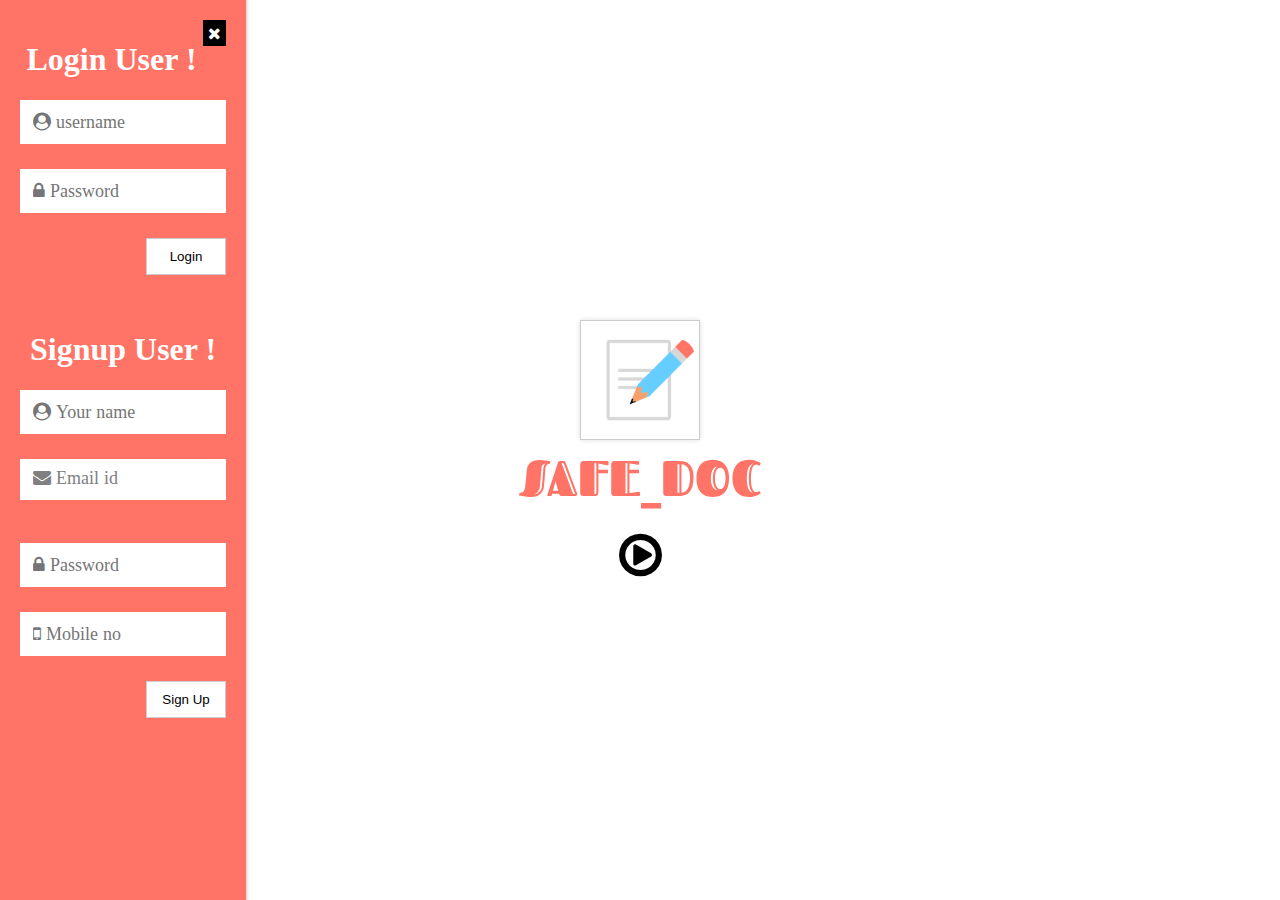
<file: Business-management/index.html>
<!DOCTYPE html>
<html lang="en-US">
<head>
	<meta charset="utf-8">
	<meta name="viewport" content="width=device-width,initial-scale=1.0">
	<link rel="stylesheet" href="style/style.css">
	<link rel="stylesheet" href="style/animate.css">
	<link href="https://fonts.googleapis.com/css?family=Fascinate+Inline" rel="stylesheet">
	<link rel="stylesheet" href="https://cdnjs.cloudflare.com/ajax/libs/font-awesome/4.7.0/css/font-awesome.min.css">
	<title>Homepage</title>
	<noscript>
		<h1>Please enable JavaScript</h1>
		<style>
		body{
			background:black;
		}

		h1{
			font-size: 100px;
			text-align:center;
			color:white;
			font-family:sans-serif;
		}

		#webpage{display:none;}
		</style>
	</noscript>

</head>
<body>
<div id="webpage">
	<div id="site-intro">
		<center>
		<img src="images/logo.png" alt="logo" width="120"/>
		<h1 id="app-name">SAFE_DOC</h1>
		<i class="fa fa-play-circle-o animated infinite swing" style="font-size:50px;margin-top:20px;cursor:pointer" onclick="sidebar()"></i>
		</center>
	</div>
	<div id="side-bar">
		<i class="fa fa-close" style="float:right;color:white;background-color:black;padding:5px;cursor:pointer" onclick="sidebar_close()"></i>
		<h1 align="center" style="color:white">Login User !</h1>
		<form id="login-form" onsubmit="return login()">
			<input type="text" name="username" placeholder="&#xf2bd; username" id="login_user" required>
			<br>
			<input type="password" name="password" placeholder="&#xf023; Password" id="login_password" required>
			<br>
			<input type="submit" value="Login">
		</form>
		<br><br><br><br>


				<h1 align="center" style="color:white">Signup User !</h1>
		<form id="sign-form">
			<input type="text" name="name" placeholder="&#xf2bd; Your name" id="name" required>
			<br>
			<input type="email" name="email" placeholder="&#xf0e0; Email id" id="email" onchange="user_existed()"required class="animated">
			<span id="user_found" style="display:block;margin-to:-10px;color:white;font-family:sans-serif;font-weight:bold"></span>
			<br>
			<input type="password" name="password" placeholder="&#xf023; Password" id="password" required>
			<br>
			<input type="text" name="mobile" placeholder="&#xf10b; Mobile no" id="mobile" required>
			<br>
			<span id="signup_success" style="font-family:sans-serif;color:white;font-weight:bold"></span>
			<input type="submit" value="Sign Up" onclick=" return signup()" id="signup_submit">
		</form>
	</div>
</div>
<script src="script/compatible.js"></script>
<script src="script/singup_login.js"></script>
</body>
</html>
</file>
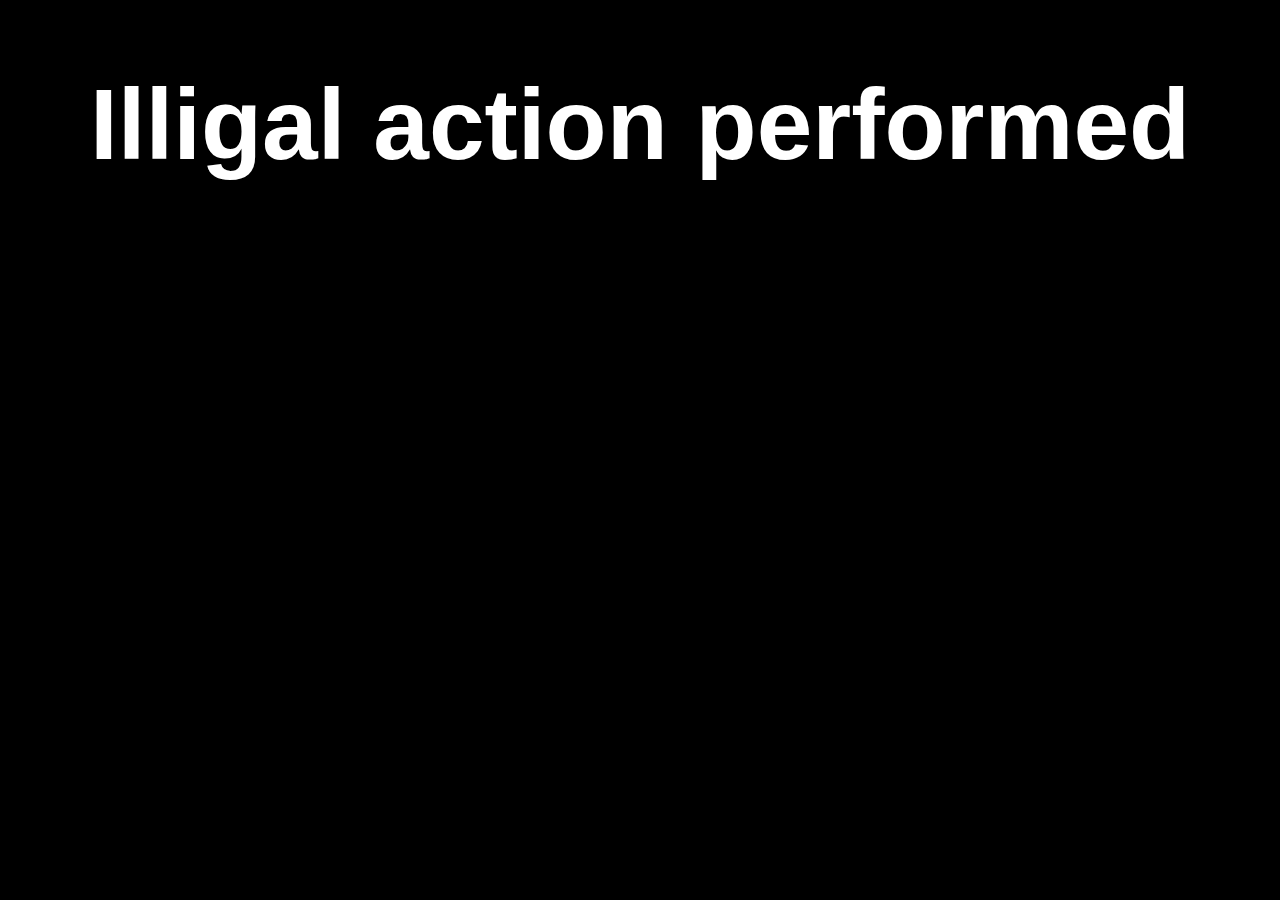
<file: Business-management/profile/profile.html>
<!DOCTYPE html>
<html lang="en-US">
<head>
	<meta charset="utf-8">
	<meta name="viewport" content="width=device-width,initial-scale=1.0">
	<link rel="stylesheet" href="style/style.css">
	<link rel="stylesheet" href="style/animate.css">
	<link href="https://fonts.googleapis.com/css?family=Fascinate+Inline" rel="stylesheet">
	<link rel="stylesheet" href="https://cdnjs.cloudflare.com/ajax/libs/font-awesome/4.7.0/css/font-awesome.min.css">
	<title>profile</title>
	<noscript>
		<h1>Please enable JavaScript</h1>
		<style>
		body{
			background:black;
		}

		h1{
			font-size: 100px;
			text-align:center;
			color:white;
			font-family:sans-serif;
		}

		#webpage{display:none;}
		</style>
	</noscript>

</head>
<body>
<div id="profile-page">
<div id="profile-bg">
	<div id="pic-upload">
	<center>
	<img src="../images/logo.png" id="logo">
	<h1 id="app-name">SAFF_DOC</h1>
	</center>
		<div id="upload-btn">
		<i class="fa fa-upload" id="upload-icon">Upload Pic</i>
		<input type="file" accept="image/*" id="profile-pic-upload" onchange="upload_pic()">
		</div>
		<h1 id="welcome"></h1>
		<i class="fa fa-forward" id="next-icon" style="display:none"></i>
	</div>
</div>
	<div id="app-content">

		<header>
			<h1 id="profile-name"></h1>
			<div id="profile-pic"></div>
			<ul id="app-menu">
				<li><a href="pages/business.html"><i class="fa fa-briefcase" style="font-size:30px;color:black"></i><br> Bussiness</a></li>
				<li><a href="#"><i class="fa fa-pencil" style="font-size:30px;color:black"></i><br> About Me</a></li>
				<li><a href="pages/contacts.html"><i class="fa fa-phone" style="font-size:30px;color:black"></i><br> Contacts</a></li>
				<li><a href="pages/playlist.html"><i class="fa fa-play" style="font-size:30px;color:black"></i><br> Playlist</a></li>
				<li onclick="logout()"><a href="#"><i class="fa fa-sign-out" style="font-size:30px;color:black"></i><br> Logout</a></li>
			</ul>
		</header>
		<footer>
			<div>
			<img src="../images/logo.png" width="50">
			<h4>SAFE_DOC</h4>
			<h1 id="profile-notice">Please wait...</h1>
			</div>
		</footer>

	</div>

</div>

<script src="script/welcome_up.js"></script>
</body>
</html>
</file>
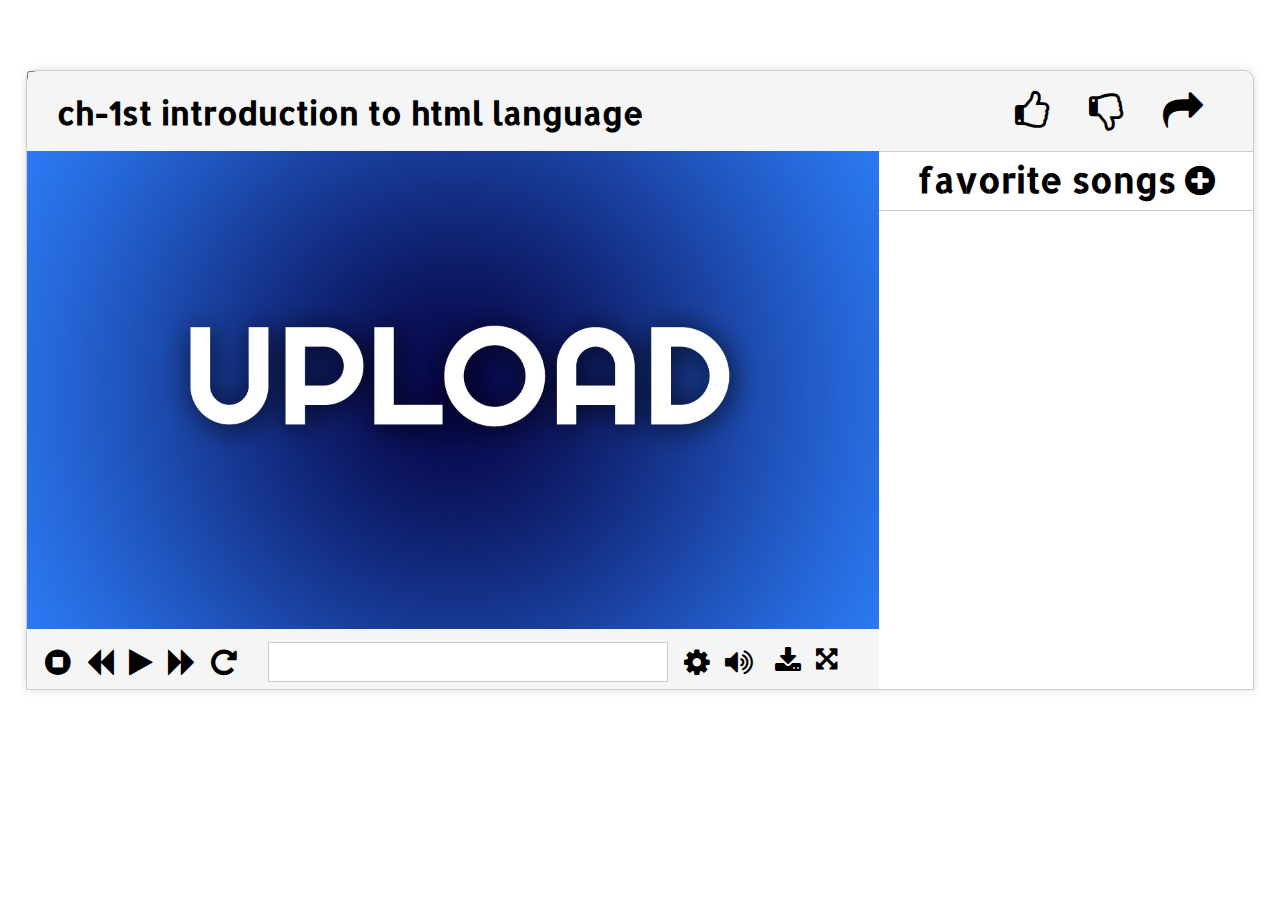
<file: Business-management/profile/pages/playlist.html>
<!DOCTYPE html>
<html lang="en-US">
	<head>
		<link rel="stylesheet" href="style/playlist.css">
		<link rel="stylesheet" href="https://cdnjs.cloudflare.com/ajax/libs/font-awesome/4.7.0/css/font-awesome.min.css">
		<link href="https://fonts.googleapis.com/css?family=Allerta+Stencil|Mukta" rel="stylesheet">
		<title>playlist</title>
	</head>
	<body>
		<div id="player-con">
			<div id="player-header">
				<h1>ch-1st introduction to html language</h1>
				<i class="fa fa-share" title="Share" id="shareBtn"></i>
				<i class="fa fa-thumbs-o-down" title="Dislike"></i>
				<i class="fa fa-thumbs-o-up" title="Like"></i>
			</div>
			<video id="video-player">
				<source  id="player-src"></source>
			</video>
			<input type="file" accept="video/*" id="upload-video">
			<div id="playlist">
				<div id="playlist-header">favorite songs <i class="fa fa-plus-circle" title="Add to playlist" style="position: relative;">
					<input type="file" accept="video/*" id="add-icon">
				</i></div>

		
			</div>
			<div id="controls">
				
				<i class="fa fa-stop-circle" title="Stop" id="stop-icon"></i>			
				<i class="fa fa-backward" title="Prev" id="prev-icon"></i>
				<i class="fa fa-play" title="Play" id="play-icon"></i>
				<i class="fa fa-forward" title="Next" id="next-icon"></i>
				<i class="fa fa-repeat" title="Replay" id="replay-icon"></i>

				<div id="progress-bar">
					<div id="buffer-progress"></div>
					<div id="progress"></div>

				</div>
				<div id="setting-con">
					<div id="setting-app">
						<p>Speed : <span id="show-speed">1</span> <button id="reset-speed">Reset</button></p>
						<input type="range" min="0" max="10" step="0.1" id="speed-slider" value="1">
						<ul>
							<li id="miniplayer-icon"><i class="fa fa-clone"></i>Mini player</li>
							<li>
									<input type="color" id="container-theme">
									&nbsp;Container theme
							</li>

							<li>
									<input type="color" id="icon-theme">
									&nbsp;Icon theme
							</li>

							<li>
									<input type="color" id="text-theme">
									&nbsp;Text theme
							</li>
						</ul>
						<button id="reset-themes">Reset themes</button>
					</div>
				<i class="fa fa-gear" title="Setting" id="setting"></i>
				</div>
				<div id="volume-bar">
				<i class="fa fa-volume-up home" title="Volume" id="volume-icon"></i>
				<input type="range" min="0" max="1" step="0.1" id="volume-slider" style="display: none;">
				</div>

				<i class="fa fa-download" style="font-size:28px" id="download-icon" title="Download video"></i>
				<i class="fa fa-arrows-alt" title="Fullscreen" style="font-size:25px" id="fullscreen"></i>
			</div>
		</div>

		<div id="miniplayer">
			<h2>Ch-1 intro to html</h2>
			<i class="fa fa-clone" id="close-icon"></i>

			<video id="mini-video-player">
				<source id="minivideo-source"></source>
			</video>
		</div>
		<h1 id="result"></h1>
		<script src="script/playlist.js"></script>

	</body>
</html>
</file>
<file: Business-management/style/style.css>
@charset "utf-8";
	
	*{box-sizing: border-box}


	body{
		padding:0;
		margin:0;
		overflow:hidden;
	}

	#site-intro{
		width:100%;
		position: absolute;
		top:50%;
		left:50%;
		transform:translate(-50%,-50%);
	}

	#site-intro img{
		box-shadow:0px 0px 5px #ddd;
		border:1px solid #ccc;
		padding:5px;
	}

	#app-name{
		font-family: 'Fascinate Inline', cursive;
		padding:0;
		margin:0;
		font-size:50px;
		color:#FF7466;
	}

	#site-intro button{
		background-color:#66CEFF;
		border:none;
		padding:12px;
		color:white;
		font-weight:bold;
		width:100px;
		margin:20px 10px;
	}

	#side-bar{
		display:block;
		height:100vh;
		background-color:white;
		position: absolute;
		z-index: 1000;
		background-color:#FF7466;
		box-shadow: 0px 0px 2px 2px #ddd;
		overflow:hidden;
		padding:20px;
	}

	@keyframes sidebar{
		0%{width:0px;}
		100%{width:320px;}
	}


/* start login & sign up form coding */
	#login-form label,#sign-form label{
		font-family:sans-serif;
		font-weight: bold;
		font-size: 18px;
		color:white;

	}

	#login-form input[type='text'],[type='password'],[type='email']{
		padding:13px;
		width:100%;
		margin-bottom:25px;
		border:none;
	}

	#sign-form input[type='text'],[type='password'],[type='email']{
		padding:13px;
		width:100%;
		margin-bottom:25px;
		border:none;
	}

	#login-form input[type='text'],[type='password'],[type='email']::placeholder{
		font-family:fontAwesome;
		font-size: 18px;
		color:grey;
	}

	#sign-form input[type='text'],[type='password'],[type='email']::placeholder{
		font-family:fontAwesome;
		font-size: 18px;
		color:grey;
	}

	#login-form input[type='submit']{
		background-color:white;
		padding:10px;
		border:1px solid #ccc;
		width:80px;
		float:right;
	}

	#sign-form input[type='submit']{
		background-color:white;
		padding:10px;
		border:1px solid #ccc;
		width:80px;
		float:right;
	}

	input:focus{
		outline:none;
	}

/* end login & sign up form coding */
</file>
<file: Business-management/profile/style/style.css>
@charset "utf-8";

*{box-sizing: border-box}


	body{
		padding:0;
		margin:0;
		overflow: hidden;
	}

	#profile-bg{
		background-color:rgb(0,0,0);
		width:100%;
		height:100vh;
		float: left;
	}

	#pic-upload{
		width:720px;
		height:480px;
		background:white;
		position: absolute;
		top:50%;
		left:50%;
		transform:translate(-50%,-50%);
		padding:40px 20px;
	}

	#pic-upload #logo{
		box-shadow:0px 0px 5px #ddd;
		border:1px solid #ccc;
		padding:5px;
		width:120px;
	}
	#app-name{
		font-family: 'Fascinate Inline', cursive;
		padding:0;
		margin:0;
		font-size:50px;
		color:#FF7466;
	}
	#upload-btn{
		width:150px;
		height:150px;
		border:1px solid #ccc;
		box-shadow:0px 0px 5px #ddd;
		float:left;
		margin-top:50px;
		border-radius:50%;
		position: relative;

	}
	#profile-pic-upload{
		width:150px;
		height:150px;
		position: absolute;
		top:0;
		left:0;
		border:1px solid #ccc;
		border-radius:50%;
		opacity: 0;
		cursor:pointer;

	}
	#upload-icon{
		font-size:20px;
		margin:40% 10%;
		font-weight: bold;
		color:#66CEFF;
	}
	#profile-pic-upload:focus{
		outline:none;

	}

	#welcome{
		font-family:sans-serif;
		font-size:50px;
		float:left;
		margin:80px;
	}

	#next-icon{
		font-size:30px;
		position: absolute;
		right:20px;
		bottom:20px;
		color:#FF7466;
		text-shadow:0px 0px 3px #ddd;
		cursor:pointer;
	}
/* start app content */
	
	#app-content header{
		width:100%;
		height:190px;
		float:left;
		background-color:#FF7466;
	}


	#app-content #profile-name{
		text-align: center;
		font-family: 'Poppins', sans-serif;
		font-size:50px;
		text-transform: capitalize;
		color:white;
		text-shadow:0px 2px 1px black;
	}

	#app-content #profile-pic{
		width:120px;
		height:120px;
		border-radius:50%;
		background:white;
		box-shadow:0px 0px 10px grey;
		margin:0px auto;
	}

	#app-content #app-menu{
		list-style: none;
		width:80%;
		margin:0 auto;
		padding:20px 15px;
	}

	#app-menu li{
		display:inline-block;
		border:1px solid #ccc;
		box-shadow:0px 0px 5px #ddd;
		width:100px;
		padding:12px;
		margin:30px 50px;
		text-align:center;

	}

	#app-menu li a{
		font-family: 'Poppins', sans-serif;
		text-decoration: none;
		color:#1A93CC;
		font-weight: bold
	}
	

	#app-content footer{
		width:100%;
		height:60px;
		position: absolute;
		bottom: 0;
		background:#FF7466;
		z-index: -1000
	}

	#app-content footer div{
		width:15%;
		float:left;
		margin:0 42.5%;

	}

	#app-content footer div h4{
		font-family:sans-serif;
		font-size:20px;
		color:white;
		padding:0;
		margin:18px 5px;
	}

	#app-content footer div h4,img{
		float:left;
	}

	#app-content footer div img{
		margin-top:5px;
	}

	#profile-notice{
		position: absolute;
		bottom:200%;
		color:#323232;
		font-size: 40px;
		display: none;
		font-family: sans-serif;
	}

/* start contacts page coding */


#contacts-page #add-icon{
	font-size:60px;
	margin:100px;
	color:#FF7466;
	cursor:pointer;
}

#contacts-page header{
	position: fixed;
	top:0;
	left:0;
}

#contacts-page header #pic-box{
	width:100px;
	height:100px;
	border:2px solid white;
	background-color:white;
	box-shadow:0px 0px 5px grey;
	position: fixed;
	border-radius:50%;
	left:10px;
	top:10px;
}

#contacts-page h1{
	text-align: center;
	font-size:50px;
	font-family: "Poppins", sans-serif;
	color:#3992FF;
}

#add-contact{
	float:left;
	width:25%;
	margin:20px 38%;
	border-left:2px solid #FF7466;
	border-bottom:2px solid #FF7466;
	padding-bottom: 15px

}


#add-contact form input[type='text'],#add-contact form input[type='number']{
	border:none;
	border-left:5px solid #3992FF;
	width:90%;
	padding:15px;
	margin:20px 0;
	margin-top:0;
	float:right;
	box-shadow:0px 0px 5px 0px #ccc;
}

#add-contact form input[type='button']{
	border:none;
	background-color:yellow;
	padding:15px;
	color:black;
	width:100px;
	float:right;
	font-weight:bold;
}

#add-contact #add-icon{
	color:#FF7466;
	position: absolute;
	top:10px;
	left:460px;	
}

#contacts-bar{
	width:350px;
	background-color:black;
	position: fixed;
	top:0;
	right:0;
	height:100vh;
	padding:10px 20px;
	overflow-y:scroll;
}

#contacts-bar h2{
	font-family:sans-serif;
	color:red;
	padding:0;
	margin:0;
	font-size:30px	;

}

#contacts-bar input[type='search']{
	border:none;
	padding:10px;
	width:100%;
	margin:10px 0;
	box-shadow:0px 0px 5px #323232;
}

#contacts-bar #contacts-list{
	padding:0;
	margin:0;
}

#contacts-bar fieldset{
	border:none;
	border-top:1.5px solid white;
	width:100%;
	margin:10px 0;
}

#contacts-bar fieldset legend{
	font-family:"Poppins", sans-serif;
	color:yellow;
	font-size:20px;
	font-weight: bold;
	text-transform: capitalize;
}

#contacts-bar fieldset ol li{
	color:white;
	padding:8px;
	float: left;
}

#delete-icon{
	font-size:20px;
	color:yellow;
	cursor:pointer;
	float:right;
	margin-right:10px;
}



/* start contact scroll bar */

	#contacts-bar::-webkit-scrollbar-track
	{
	-webkit-box-shadow: inset 0 0 6px rgba(0,0,0,0.3);
	background-color: #F5F5F5;
	}

	#contacts-bar::-webkit-scrollbar
	{
	width: 10px;
	background-color: #F5F5F5;
	}

	#contacts-bar::-webkit-scrollbar-thumb
	{
	background-color: #FF7466;

	}



/* end contact scroll bar */
#contact-footer{
	width:340px;
	height:30px;
	background:white;
	position: absolute;
	bottom: 0;
	right: 10px;
	padding:5px;
	font-family: sans-serif;
	font-weight: bold
}

#restore-contacts{
	width:77%;
	height:0;
	background:white;
	position: absolute;
	bottom:0;
	left:0;
}

#restore-table{
	text-align:center;

}

#restore-table th, #restore-table td{
	border:1px solid #ccc;
	padding:10px;
}
</file>
<file: Business-management/profile/pages/style/playlist.css>
@charset "utf-8";

*{
	box-sizing: border-box
}

#player-con{
	width:1228px;
	height:620px;
	border-bottom:8px solid red;
	margin:70px auto;
	position: relative;
	box-shadow:0px 0px 10px #ddd;
	border:1px solid #ccc;
	border-radius:10px;
	border-bottom-left-radius:0;
	border-bottom-right-radius:0;
	background:#f5f5f5;
}

#player-header{
	width:1226px;
	height:80px;
	background:#f5f5f5;
	position: absolute;
	top:0;
	left:0;
	border-top-left-radius:10px;
	border-top-right-radius:10px;
	padding:0 30px;
}

#player-header h1{
	font-family:'Allerta Stencil', sans-serif;
	float:left;
}

#player-header i{
	font-size:40px;
	padding:20px;
	float:right;
}

#video-player{
	width:854px;
	float:left;
	position: absolute;
	top:80px;
	left:0;
}

#playlist{
	width:374px;
	height:538px;
	background:white;
	position: absolute;
	top:80px;
	right:0;
}

#playlist-header{
	width:100%;
	background:white;
	border-bottom: 1px solid #ccc;
	border-top: 1px solid #ccc;
	height:60px;
	font-family: 'Allerta Stencil', sans-serif;
	font-size:35px;
	float:left;
	text-align: center;
	font-weight: bold;
	padding:5px;

}

#playlist ol{
	background-color:white;
	list-style-image: url('/images/leaf_icon.jpg');
	height:478px;
	overflow-y:scroll;
}

#playlist ol li{
	padding:15px 0;
	border-bottom:1px solid #ccc;
	font-family:sans-serif;
	font-family: 'Mukta', sans-serif;
	font-weight: bold
}

#controls{
	width:852px;
	height:60px;
	background:#f5f5f5;
	position: absolute;
	bottom:0;
	left:0;
	font-size: 30px;
	padding:18px;	
}

#controls i{
	margin-right:15px;
	float:left;
}

#progress-bar{
	width:400px;
	height:40px;
	background:white;
	float:left;
	position: relative;
	margin:-5px 16px;
	border:1px solid #ccc;

}

/* start contact scroll bar */

	#playlist ol::-webkit-scrollbar-track
	{
	-webkit-box-shadow: inset 0 0 6px rgba(0,0,0,0.3);
	background-color: #F5F5F5;
	}

	#playlist ol::-webkit-scrollbar
	{
	width: 15px;
	background-color: #F5F5F5;
	border-bottom-right-radius:15px;
	}

	#playlist ol::-webkit-scrollbar-thumb
	{
	background-color: black;

	}

#buffer-progress{
	background:rgba(0,0,0,0.4);
	height:100%;
	position: absolute;
}

#progress{
	height:100%;
	background:black;
	position: absolute;
}

#volume-bar{
	float:left;
	position: relative;
	width:50px;
}

#volume-slider{
	-webkit-appearance: none;
	appearance: none;
	position: absolute;
	transform: rotate(270deg);
	top:-40px;
	left:-22px;
	width:80px;
	height:5px;
	background:white;
	box-shadow:0px 0px 5px red;	 
}

#volume-slider::-webkit-slider-thumb{
	-webkit-appearance: none;
	appearance: none;
	height:18px;
	width:18px;
	box-shadow:0px 0px 5px black;
	background:yellow;
	border-radius:50%;	
}


#volume-slider::-moz-slider-thumb{
	-webkit-appearance: none;
	appearance: none;
	height:18px;
	width:18px;
	box-shadow:0px 0px 5px black;
	background:yellow;
	border-radius:50%;	
}

#volume-slider:focus,#add-icon:focus{
	outline:none;
}

#add-icon{
	opacity: 0;
	width:30px;
	height:30px;
	border-radius: 50%;
	position: absolute;
	top:0;
	left:0;
	cursor: pointer;
}

#setting-con{
	position: relative;
	float:left;
}

#setting-app{
	position: absolute;
	width:195px;
	height:0;
	bottom:50px;
	background:#f5f5f5;
	padding:0px 15px;
	overflow:hidden;

}

#setting-app p{
	font-family:sans-serif;
	font-size:18px;
	font-weight:bold;
	font-family:'Allerta Stencil', sans-serif;
	padding-bottom:0;
	margin-bottom:0;
}

#setting-app #speed-slider{
	-webkit-appearance :none;
	appearance :none;
	height:3px;
	background:black;
	width:100%;
	outline: none;
}

#setting-app #speed-slider::-webkit-slider-thumb{
	-webkit-appearance :none;
	appearance :none;
	width:18px;
	height:18px;
	background:black;
	border-radius:50%;
}

#setting-app ul{
	padding:0;
	margin:0;
	list-style:none;


}

#setting-app ul li{
	font-size:16px;
	padding-top:18px;
	font-family:sans-serif;
}

#miniplayer{
	width:320px;
	height:0;
	overflow:hidden;
	background:#f5f5f5;
	position: fixed;
	bottom:0;
	right:10px;
	z-index: 1000;
	padding:10px;
	border:1px solid #ccc;
	display: none;
	
}

#miniplayer h2{
	font-weight:bold;
	font-family:'Allerta Stencil', sans-serif;
	float:left;
	padding:0;
	margin:0;
}

#miniplayer i{
	float:right;
}

#mini-video-player{
	width:100%;
	margin-top:10px;
}

#container-theme,#icon-theme,#text-theme{
	width:25px;
}

#container-themer::-webkit-color-swatch-wrapper {
	
	

}
#container-theme::-webkit-color-swatch {
	border: none;
}

#selector{
	padding:8px;
	border:1px solid #ccc;
	width:100%;
	outline:none;
}

#reset-speed{
	background:white;
	border:1px solid #ccc;
	float:right;
	padding:5px;
	box-shadow:0px 0px 2px #ddd;
	cursor:pointer;
}

#reset-themes{
	width:100%;
	padding:10px;
	background:white;
	border:1px solid #ccc;
	box-shadow:0px 0px 2px #ddd;
	margin-top:20px;
	cursor:pointer;
}
</file>
